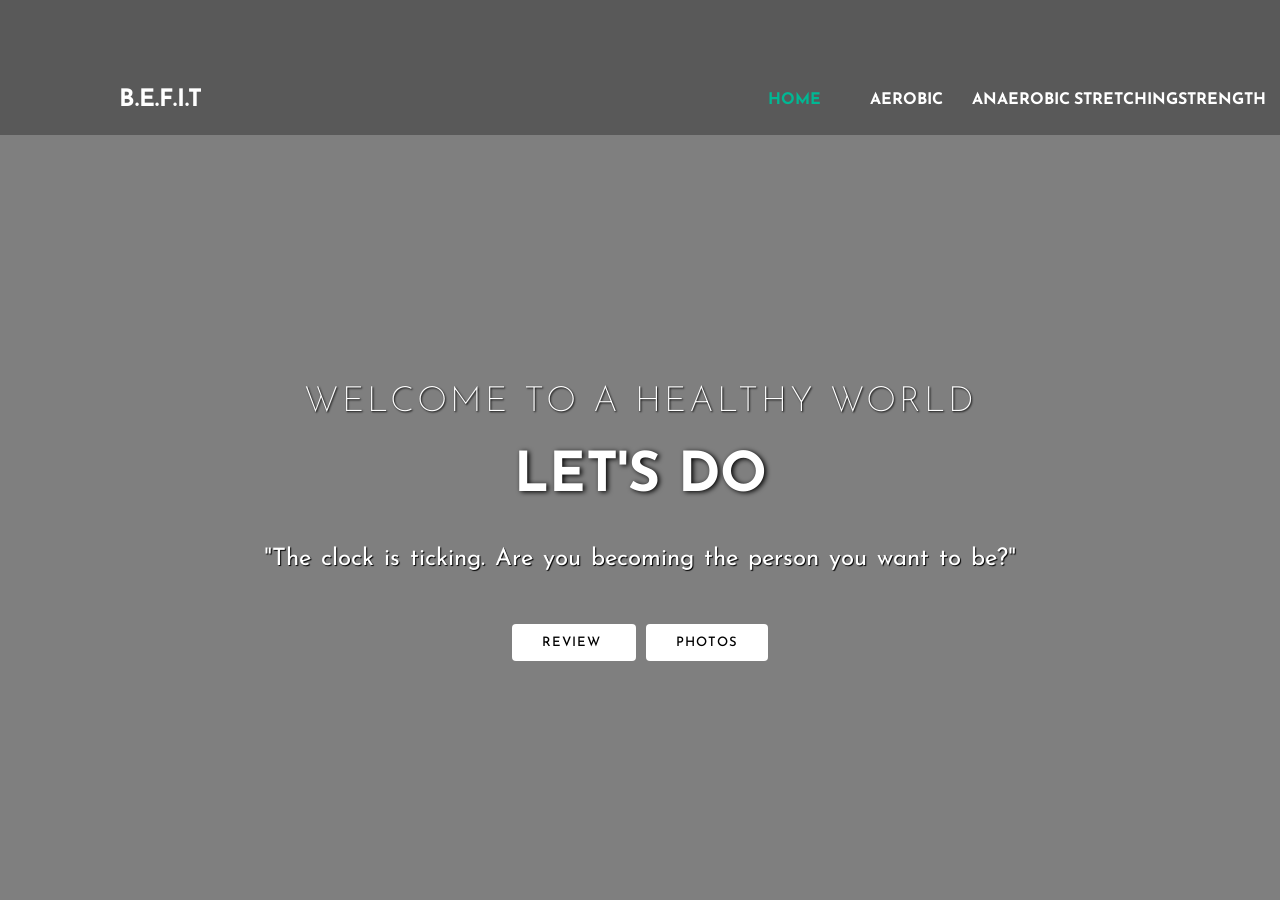
<file: index.html>
<!DOCTYPE html>
<html lang="en">
<head>
	<title> HOME </title>
	<meta charset="utf-8">
	<link rel="stylesheet" type="text/css" href="./Capstone/Capstone.css">
	<script src="./Capstone/Capstone.js"></script>
	<link rel="stylesheet" href="//fonts.googleapis.com/css?family=Josefin+Sans" />
	<link rel="stylesheet" href="https://cdnjs.cloudflare.com/ajax/libs/animate.css/4.0.0/animate.min.css">
	</head>

<body>
	<header class="slider">
		
		<nav class="laptop">
			<div class="logo">
				<h1 class="animate__animated animate__heartBeat"> B.e.F.i.t </h1>
			</div>

			<div class="menu">
				<a href="#"> Home </a>
				<a href="./Capstone/Aerobic.html"> Aerobic </a>
				<a href="./Capstone/Anerobic.html"> anaerobic </a>
				<a href="./Capstone/Stretching.html"> Stretching </a>
				<a href="./Capstone/Strength.html"> Strength </a>
			</div>
		</nav>

		<nav class="mobile">
			<div class="logo">
				<h1 class="animate__animated animate__heartBeat"> B.e.F.i.t </h1>
			</div>

			<!-- Top menu -->
			<div class="h">
			  <div class="h" style="max-width:1200px;margin:auto">
			    <div class="a" onclick="w3_open()">☰</div>
			  </div>

			 <!-- Sidebar (hidden by default) -->
			<nav class="h" style="display:none;z-index:2;width:40%;min-width:300px" id="mySidebar">
			  <a href="javascript:void(0)" onclick="w3_close()"
			  class="c"> X </a>
			  <a href="#food" onclick="w3_close()" class="h">Home</a>
			  <a href="./Capstone/Aerobic.html" onclick="w3_close()" class="h"> Aerobic</a>
			  <a href="./Capstone/Anerobic.html" onclick="w3_close()" class="h">anaerobic</a>
			  <a href="./Capstone/Stretching.html" onclick="w3_close()" class="h">Stretching</a>
			  <a href="./Capstone/Strength.html" onclick="w3_close()" class="h"> Strength</a>
			</nav>
		</nav>
				<main>
				<section>
					<h3> Welcome to a Healthy World </h3>
					<h1> Let's do  <span class="change_content"> </span></h1>
					<p class="quote"> "The clock is ticking. Are you becoming the person you want to be?" </p>
					<a href="https://docs.google.com/forms/d/e/1FAIpQLSfPNBRwHGi1Z7X43zQ2ArgzA5_q2PSQrB1CFOMDgDFxu7SiSQ/viewform?usp=pp_url" class="btnone"> Review </a>
					<a href="https://umichwebdesign.github.io/Capstone/Capstone/Photogallery.html"  class="btntwo"> Photos </a>
				</section>
				</main>
	</header>

</body>
</html>
</file>
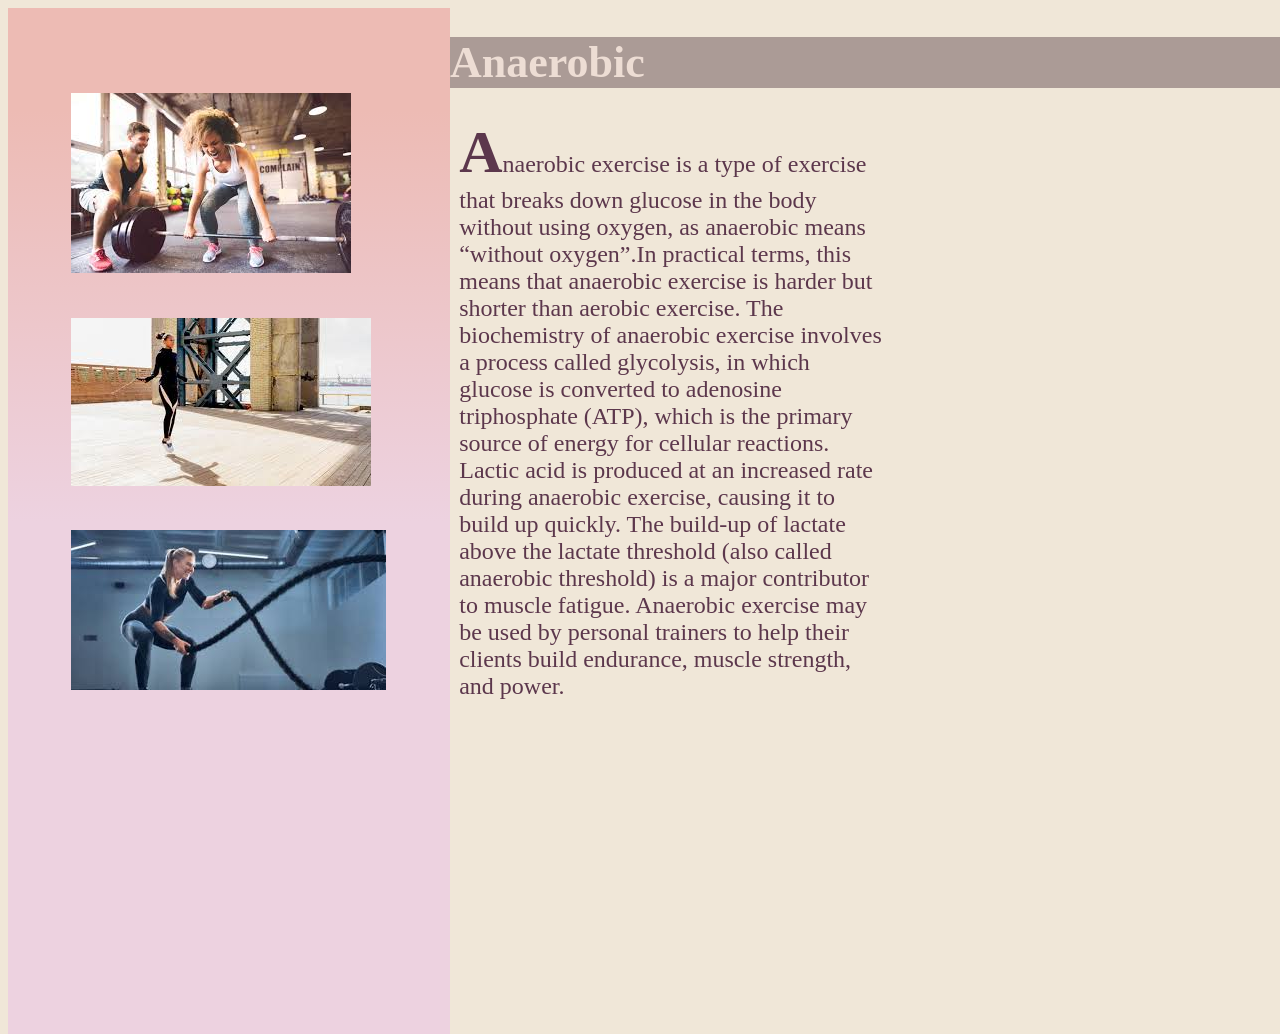
<file: Capstone/Anerobic.html>
<html lang="en">
<head>
	<title> ANAEROBIC </title>
	<meta charset="utf-8">
	<link rel="stylesheet" href="//fonts.googleapis.com/css?family=Josefin+Sans" />
	<link rel="stylesheet" href="https://cdnjs.cloudflare.com/ajax/libs/animate.css/4.0.0/animate.min.css">
	<link rel="stylesheet" type="text/css" href="Menu.css">
	</head>

<body>
	<div>
		<img src="[data-uri]">

		<img src="[data-uri]">

		<img src="[data-uri]">
	</div>

	<header>
	<h1 class="animate__animated animate__bounce">Anaerobic</h1>
	<p>
		Anaerobic exercise is a type of exercise that breaks down glucose in the body without using oxygen, as anaerobic means “without oxygen”.In practical terms, this means that anaerobic exercise is harder but shorter than aerobic exercise.

		The biochemistry of anaerobic exercise involves a process called glycolysis, in which glucose is converted to adenosine triphosphate (ATP), which is the primary source of energy for cellular reactions.

		Lactic acid is produced at an increased rate during anaerobic exercise, causing it to build up quickly. The build-up of lactate above the lactate threshold (also called anaerobic threshold) is a major contributor to muscle fatigue.

		Anaerobic exercise may be used by personal trainers to help their clients build endurance, muscle strength, and power.
	</p>
	</header>


</body>
</html>
</file>
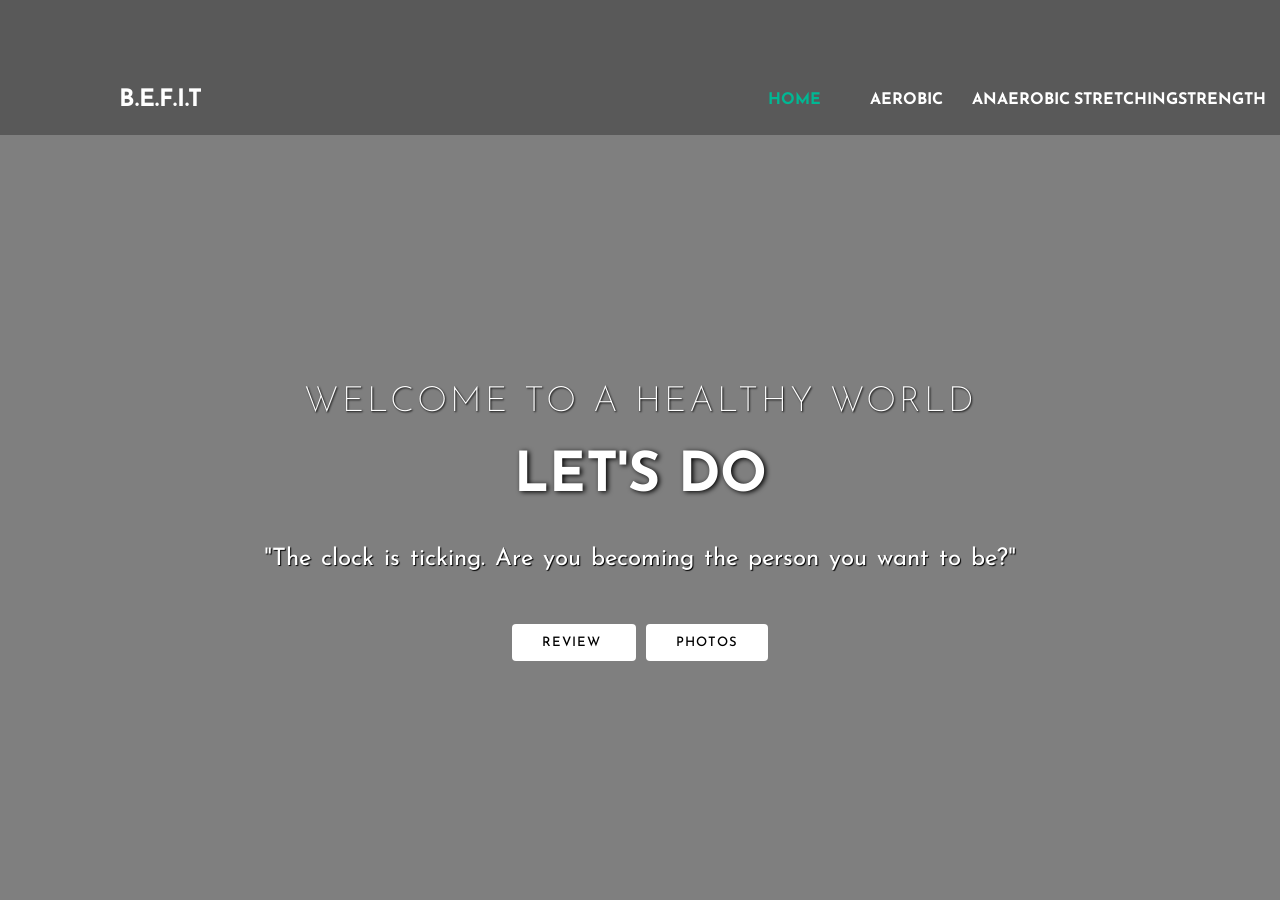
<file: Capstone/Capstone.html>
<!DOCTYPE html>
<html lang="en">
<head>
	<title> HOME </title>
	<meta charset="utf-8">
	<link rel="stylesheet" type="text/css" href="Capstone.css">
	<script src="Capstone.js"></script>
	<link rel="stylesheet" href="//fonts.googleapis.com/css?family=Josefin+Sans" />
	<link rel="stylesheet" href="https://cdnjs.cloudflare.com/ajax/libs/animate.css/4.0.0/animate.min.css">
	</head>

<body>
	<header class="slider">
		
		<nav class="laptop">
			<div class="logo">
				<h1 class="animate__animated animate__heartBeat"> B.e.F.i.t </h1>
			</div>

			<div class="menu">
				<a href="#"> Home </a>
				<a href="Aerobic.html"> Aerobic </a>
				<a href="Anerobic.html"> anaerobic </a>
				<a href="Stretching.html"> Stretching </a>
				<a href="Strength.html"> Strength </a>
			</div>
		</nav>

		<nav class="mobile">
			<div class="logo">
				<h1 class="animate__animated animate__heartBeat"> B.e.F.i.t </h1>
			</div>

			<!-- Top menu -->
			<div class="h">
			  <div class="h" style="max-width:1200px;margin:auto">
			    <div class="a" onclick="w3_open()">☰</div>
			  </div>

			 <!-- Sidebar (hidden by default) -->
			<nav class="h" style="display:none;z-index:2;width:40%;min-width:300px" id="mySidebar">
			  <a href="javascript:void(0)" onclick="w3_close()"
			  class="c"> X </a>
			  <a href="#food" onclick="w3_close()" class="h">Home</a>
			  <a href="Aerobic.html" onclick="w3_close()" class="h"> Aerobic</a>
			  <a href="Anerobic.html" onclick="w3_close()" class="h">anaerobic</a>
			  <a href="Stretching.html" onclick="w3_close()" class="h">Stretching</a>
			  <a href="Strength.html" onclick="w3_close()" class="h"> Strength</a>
			</nav>
		</nav>
				<main>
				<section>
					<h3> Welcome to a Healthy World </h3>
					<h1> Let's do  <span class="change_content"> </span></h1>
					<p class="quote"> "The clock is ticking. Are you becoming the person you want to be?" </p>
					<a href="https://docs.google.com/forms/d/e/1FAIpQLSfPNBRwHGi1Z7X43zQ2ArgzA5_q2PSQrB1CFOMDgDFxu7SiSQ/viewform?usp=pp_url" class="btnone"> Review </a>
					<a href="https://umichwebdesign.github.io/Capstone/Capstone/Photogallery.html"  class="btntwo"> Photos </a>
				</section>
				</main>
	</header>

</body>
</html>
</file>
<file: Capstone/Capstone.css>
@media only screen and (min-width: 320px){
*{
	margin: 0;
	padding: 0;
	box-sizing: border-box;
	font-family: 'Josefin Sans',sans-serif;

}

.laptop{
	display: none;
}

.mobile .logo{
	width: 100%;
	height: 15vh;
	padding-top: 3%;
	background: rgba(0,0,0,0.3);
	color: #fff;
	font-size: 350%;
	justify-content: space-between;
	display: flex;
	text-transform: uppercase;
	align-items: center;
	padding-left: 40vw;
}

.a{
	font-size: 250%;
	color: #fff;
	text-align: right;
}

.a:hover {
	color: #00b894;
}

.h{
	display: block;
	background: rgba(0,0,0,0.1);
	text-decoration: none;
	color: #fff;
	font-size: 150%;
	text-align: left;
	text-transform: uppercase;
	font-weight: bold;
}

.h:hover{
	color: #f1eea6;
}

.c{
	font-size: 250%;
	text-decoration: none;
	display: block;
	background: rgba(0,0,0,0.1);
	color: #e61c25;
	text-align: right;
	text-transform: uppercase;
	font-weight: bold;
}

.c:hover{
	color: #00b894;
}

main{
 	width: 100%;
 	height: 85vh;
 	display: flex;
 	justify-content: center;
 	align-items: center;
 	text-align: center;
 	color: #fff;
 }

 section h3{
 	font-size: 400%;
 	font-weight: 200;
 	letter-spacing: 25%;
 	text-transform: uppercase;
 	text-shadow: 1px 1px 5px #212121;
 }

section h1{
	font-size: 325%;
 	font-weight: 700;
 	text-shadow: 25% 20% 30% #212121;	
 	text-transform: uppercase;
 	margin: 5% 0 4% 0;
	padding-bottom: 3%;
}
 
.quote{
	display: none
}

section  a{
	padding: 2% 3%;
	margin: 5%;
	border-radius: 4px;
	outline: none;
	text-transform: uppercase;
	font-size: 150%;
	font-weight: 500;
	text-decoration: none;
	letter-spacing: 1%;
	transition: all .5s ease;
}

section .btnone{
	background: #fff;
	color: #000;
}

.btnone:hover{
	background: #00b894;
	color: #fff;
	padding: 5%;
}
section .btntwo{
	background: #fff;
	color: #000;
}

.btntwo:hover{
	background: #00b894;
	color: #fff;
	padding: 5%;
}

.change_content:after{
	content: '';
	animation: changetext 5s infinite linear;
	color: #00b894;
}

	@keyframes changetext{
	0%{ content: "Jogging"; }
	20%{ content: "Dancing"; }
	40%{ content: "weight lifting"; }
	60%{ content: "yoga"; }
	80%{ content: "stretching"; }
	100%{ content: " tai chi "; }
}

.slider{
	width: 100%;
	height: 100vh;
	background-image: linear-gradient(rgba(0,0,0,0.5),rgba(0,0,0,0.5)),
	url(https://img.freepik.com/free-photo/young-sportive-woman-doing-exercises-with-jumping-rope-white_176420-7781.jpg?size=338&ext=jpg&uid=A&ga=GA1.2.1454936676.1593013282);
	background-size: cover;	 
	background-repeat: no-repeat;
	animation: slide 5s infinite;
}

@keyframes slide{
	20%{background-image: linear-gradient(rgba(0,0,0,0.5),rgba(0,0,0,0.5)),
		url(https://img.freepik.com/free-photo/full-length-portrait-concentrated-fit-sportswoman_171337-10248.jpg?size=338&ext=jpg&uid=A&ga=GA1.2.1454936676.1593013282);}

	40%{background-image: linear-gradient(rgba(0,0,0,0.5),rgba(0,0,0,0.5)),
		url(https://img.freepik.com/free-photo/portrait-attractive-young-woman-doing-yoga-pilates-exercise_1153-5147.jpg?size=338&ext=jpg&uid=A&ga=GA1.2.1454936676.1593013282);}

	60%{background-image: linear-gradient(rgba(0,0,0,0.5),rgba(0,0,0,0.5)),
		url(https://img.freepik.com/free-photo/sporty-woman-doing-aerobic-exercise_155003-311.jpg?size=338&ext=jpg&uid=A&ga=GA1.2.1454936676.1593013282);}

	80%{background-image: linear-gradient(rgba(0,0,0,0.5),rgba(0,0,0,0.5)),
		url(https://img.freepik.com/free-photo/beautiful-young-woman-running-green-park-sunny-summer-day_1153-5106.jpg?size=338&ext=jpg&uid=A&ga=GA1.2.1454936676.1593013282);}

	100%{background-image: linear-gradient(rgba(0,0,0,0.5),rgba(0,0,0,0.5)),
		url(https://t3.ftcdn.net/jpg/02/97/28/02/240_F_297280269_JmOaeZ9o4V4sXKbjin5oFmfA2IqKMyeV.jpg);}

}


}

/*************************************************************************************************************************/

@media only screen and (min-width: 992px){
	*{
	margin: 0;
	padding: 0;
	box-sizing: border-box;
	font-family: 'Josefin Sans',sans-serif;

}

.laptop{
	display: none;
}

.mobile .logo{
	width: 100%;
	padding-top: 5%;
	height: 15vh;
	background: rgba(0,0,0,0.3);
	color: #fff;
	font-size: 450%;
	justify-content: space-between;
	display: flex;
	text-transform: uppercase;
	align-items: center;
	padding-left: 40vw;
}

.a{
	font-size: 350%;
	text-align: right;
}

.a:hover{
	color: #00b894;
}

.h{
	display: block;
	background: rgba(0,0,0,0.1);
	text-decoration: none;
	color: #fff;
	font-size: 350%;
	text-align: left;
	text-transform: uppercase;
	font-weight: bold;
}

.h:hover{
	color: #f1eea6;
}

.c{
	font-size: 450%%;
	text-decoration: none;
	display: block;
	background: rgba(0,0,0,0.1);
	color: #bd0b13;
	text-align: right;
	text-transform: uppercase;
	font-weight: bold;
}

.c:hover{
	color: #00b894;
}

main{
 	width: 100%;
 	height: 85vh;
 	display: flex;
 	justify-content: center;
 	align-items: center;
 	text-align: center;
 	color: #fff;
 }

 section h3{
 	font-size: 275%;
 	font-weight: 200;
 	letter-spacing: 25%;
 	text-transform: uppercase;
 	text-shadow: 1px 1px 5px #212121;
 }

section h1{
	font-size: 250%;
 	font-weight: 700;
 	text-shadow: 25% 20% 30% #212121;	
 	text-transform: uppercase;
 	margin: 5% 0 4% 0;
}

.quote{
	display: block;
	font-size: 150%;
	padding-bottom: 5%;
}

section  a{
	padding: 2% 3%;
	margin: 5%;
	border-radius: 4px;
	outline: none;
	text-transform: uppercase;
	font-size: 100%;
	font-weight: 500;
	text-decoration: none;
	letter-spacing: 1%;
	transition: all .5s ease;
}

section .btnone{
	background: #fff;
	color: #000;
}

.btnone:hover{
	background: #00b894;
	color: #fff;
}
section .btntwo{
	background: #fff;
	color: #000;
}

.btntwo:hover{
	background: #00b894;
	color: #fff;
}

.change_content:after{
	content: '';
	animation: changetext 5s infinite linear;
	color: #00b894;
}

	@keyframes changetext{
	0%{ content: "Jogging"; }
	20%{ content: "Dancing"; }
	40%{ content: "weight lifting"; }
	60%{ content: "yoga"; }
	80%{ content: "stretching"; }
	100%{ content: " tai chi "; }
}

.slider{
	width: 100%;
	height: 100vh;
	background-image: linear-gradient(rgba(0,0,0,0.5),rgba(0,0,0,0.5)),
	url(https://img.freepik.com/free-photo/woman-training-with-weights_23-2148435340.jpg?size=626&ext=jpg&uid=A&ga=GA1.2.1454936676.1593013282);
	background-size: cover;	 
	background-repeat: no-repeat;
	animation: slide 5s infinite;
}

@keyframes slide{
	20%{background-image: linear-gradient(rgba(0,0,0,0.5),rgba(0,0,0,0.5)),
		url(https://img.freepik.com/free-photo/sportswoman-crouch-start-dark_23-2147752878.jpg?size=626&ext=jpg&uid=A&ga=GA1.2.1454936676.1593013282);}

	40%{background-image: linear-gradient(rgba(0,0,0,0.5),rgba(0,0,0,0.5)),
		url(https://img.freepik.com/free-photo/active-young-woman-training-outdoor_23-2148381886.jpg?size=626&ext=jpg&uid=A&ga=GA1.2.1454936676.1593013282);}

	60%{background-image: linear-gradient(rgba(0,0,0,0.5),rgba(0,0,0,0.5)),
		url(https://img.freepik.com/free-photo/woman-lifting-dumbbell-gym_23-2147778563.jpg?size=626&ext=jpg&uid=A&ga=GA1.2.1454936676.1593013282);}

	80%{background-image: linear-gradient(rgba(0,0,0,0.5),rgba(0,0,0,0.5)),
		url(https://img.freepik.com/free-photo/athletic-woman-doing-push-ups-kettle-ball_23-2147949601.jpg?size=626&ext=jpg&uid=A&ga=GA1.2.1454936676.1593013282);}

	100%{background-image: linear-gradient(rgba(0,0,0,0.5),rgba(0,0,0,0.5)),
		url(https://img.freepik.com/free-photo/front-view-sporty-woman-doing-exercises_23-2148499238.jpg?size=626&ext=jpg&uid=A&ga=GA1.2.1454936676.1593013282);}

}


}
/*************************************************************************************************************************/
@media only screen and (min-width: 1200px){
	*{
	margin: 0;
	padding: 0;
	box-sizing: border-box;
	font-family: 'Josefin Sans',sans-serif;

}
/*header{
	width: 100%;
	height: 100vh;
	background-image: linear-gradient(rgba(0,0,0,0.3),rgba(0,0,0,0.1)),;
	background-repeat: no-repeat;
	background-size: cover;
}*/

.mobile{
	display: none;
}

.laptop{
	width: 100%;
	height: 15vh;
	padding-top: 5%;
	background: rgba(0,0,0,0.3);
	color: #fff;
	justify-content: space-between;
	display: flex;
	text-transform: uppercase;
	align-items: center;

}

.laptop .logo{
	width: 25%;
	text-align: center;
}

.laptop .menu{
	width: 40%;
	display: flex;
	justify-content: space-around;
}

.laptop .menu a{
	width: 25%;
	text-decoration: none;
	color: #fff;
	font-weight: bold;
}

.laptop .menu a:first-child{
	color: #00b894;
}

 main{
 	width: 100%;
 	height: 85vh;
 	display: flex;
 	justify-content: center;
 	align-items: center;
 	text-align: center;
 	color: #fff;
 }

  section h3{
 	font-size: 275%;
 	font-weight: 200;
 	letter-spacing: 25%;
 	text-transform: uppercase;
 	text-shadow: 1px 1px 5px #212121;
 }

section h1{
	font-size: 250%;
 	font-weight: 700;
 	text-shadow: 25% 20% 30% #212121;	
 	text-transform: uppercase;
 	margin: 5% 0 4% 0;
}
 
section p{
	font-size: 125%;
	word-spacing: 5%;
	margin-bottom: 5%;
	text-shadow: 10% 10% 10% #212121;
}

.quote{
display: block;
}

section  a{
	padding: 2% 3%;
	margin: 5%;
	border-radius: 4px;
	outline: none;
	text-transform: uppercase;
	font-size: 100%;
	font-weight: 500;
	text-decoration: none;
	letter-spacing: 1%;
	transition: all .5s ease;
}

section .btnone{
	background: #fff;
	color: #000;
}

.btnone:hover{
	background: #00b894;
	color: #fff;
}
section .btntwo{
	background: #fff;
	color: #000;
}

.btntwo:hover{
	background: #00b894;
	color: #fff;
}

.change_content:after{
	content: '';
	animation: changetext 5s infinite linear;
	color: #00b894;
}


	@keyframes changetext{
	0%{ content: "Jogging"; }
	20%{ content: "Dancing"; }
	40%{ content: "weight lifting"; }
	60%{ content: "yoga"; }
	80%{ content: "stretching"; }
	100%{ content: " tai chi "; }
}

.slider{
	width: 100%;
	height: 100vh;
	background-image: linear-gradient(rgba(0,0,0,0.5),rgba(0,0,0,0.5)),
	url(https://image.freepik.com/free-photo/female-athlete-running-outdoor_23-2148381961.jpg);
	background-size: cover;	 
	background-repeat: no-repeat;
	animation: slide 5s infinite;
}

@keyframes slide{
	20%{background-image: linear-gradient(rgba(0,0,0,0.5),rgba(0,0,0,0.5)),
		url(https://img.freepik.com/free-photo/silhouettes-sportive-women-dancing-zumba-near-sea-sunrise_176420-1491.jpg?size=626&ext=jpg);}

	40%{background-image: linear-gradient(rgba(0,0,0,0.5),rgba(0,0,0,0.5)),
		url(https://img.freepik.com/free-photo/fitness-woman-weightlifting-workout-gym_155003-9544.jpg?size=626&ext=jpg);}

	60%{background-image: linear-gradient(rgba(0,0,0,0.5),rgba(0,0,0,0.5)),
		url(https://img.freepik.com/free-photo/young-sporty-woman-practicing-yoga-pink-yoga-suit-sunrise-park_140725-14123.jpg?size=626&ext=jpg);}

	80%{background-image: linear-gradient(rgba(0,0,0,0.5),rgba(0,0,0,0.5)),
		url(https://img.freepik.com/free-photo/woman-practicing-advanced-yoga-against-dark-urban-wall_1157-35858.jpg?size=626&ext=jpg);}

	100%{background-image: linear-gradient(rgba(0,0,0,0.5),rgba(0,0,0,0.5)),
		url(https://img.freepik.com/free-photo/beautiful-woman-practicing-yoga_1385-1448.jpg?size=626&ext=jpg);}

}
}

/*************************************************************************************************************************/

@media only screen and (min-width: 992px){
	*{
	margin: 0;
	padding: 0;
	box-sizing: border-box;
	font-family: 'Josefin Sans',sans-serif;

}
/*header{
	width: 100%;
	height: 100vh;
	background-image: linear-gradient(rgba(0,0,0,0.3),rgba(0,0,0,0.1)),;
	background-repeat: no-repeat;
	background-size: cover;
}*/

.mobile{
	display: none;
}

.laptop{
	width: 100%;
	height: 15vh;
	background: rgba(0,0,0,0.3);
	color: white;
	justify-content: space-between;
	display: flex;
	text-transform: uppercase;
	align-items: center;

}

.laptop .logo{
	width: 25%;
	text-align: center;
}

.laptop .menu{
	width: 40%;
	display: flex;
	justify-content: space-around;
}

.laptop .menu a{
	width: 25%;
	text-decoration: none;
	color: white;
	font-weight: bold;
}

.laptop .menu a:first-child{
	color: #00b894;
}

 main{
 	width: 100%;
 	height: 85vh;
 	display: flex;
 	justify-content: center;
 	align-items: center;
 	text-align: center;
 	color: white;
 }

 section h3{
 	font-size: 35px;
 	font-weight: 200;
 	letter-spacing: 3px;
 	text-shadow: 1px 1px 2px black;
 }

section h1{
	font-size: 55px;
 	font-weight: 700;
 	text-shadow: 2px 1px 5px black;	
 	text-transform: uppercase;
 	margin: 30px 0 20px 0;
}
 
section p{
	font-size: 25px;
	word-spacing: 2px;
	margin-bottom: 25px;
	text-shadow: 1px 1px 1px black;
}

.quote{
display: block;
}

section  a{
	padding: 12px 30px;
	margin: 5px;
	border-radius: 4px;
	outline: none;
	text-transform: uppercase;
	font-size: 13px;
	font-weight: 500;
	text-decoration: none;
	letter-spacing: 1px;
	transition: all .5s ease;
}

section .btnone{
	background: #fff;
	color: #000;
}

.btnone:hover{
	background: #00b894;
	color: white;
}
section .btntwo{
	background: #fff;
	color: #000;
}

.btntwo:hover{
	background: #00b894;
	color: white;;
}

.change_content:after{
	content: '';
	animation: changetext 5s infinite linear;
	color: #00b894;
}

	@keyframes changetext{
	0%{ content: "Jogging"; }
	20%{ content: "Dancing"; }
	40%{ content: "weight lifting"; }
	60%{ content: "yoga"; }
	80%{ content: "stretching"; }
	100%{ content: " tai chi "; }
}

.slider{
	width: 100%;
	height: 100vh;
	background-image: linear-gradient(rgba(0,0,0,0.5),rgba(0,0,0,0.5)),
	url(https://image.freepik.com/free-photo/female-athlete-running-outdoor_23-2148381961.jpg);
	background-size: cover;	 
	background-repeat: no-repeat;
	animation: slide 5s infinite;
}

@keyframes slide{
	20%{background-image: linear-gradient(rgba(0,0,0,0.5),rgba(0,0,0,0.5)),
		url(https://img.freepik.com/free-photo/silhouettes-sportive-women-dancing-zumba-near-sea-sunrise_176420-1491.jpg?size=626&ext=jpg);}

	40%{background-image: linear-gradient(rgba(0,0,0,0.5),rgba(0,0,0,0.5)),
		url(https://img.freepik.com/free-photo/fitness-woman-weightlifting-workout-gym_155003-9544.jpg?size=626&ext=jpg);}

	60%{background-image: linear-gradient(rgba(0,0,0,0.5),rgba(0,0,0,0.5)),
		url(https://img.freepik.com/free-photo/young-sporty-woman-practicing-yoga-pink-yoga-suit-sunrise-park_140725-14123.jpg?size=626&ext=jpg);}

	80%{background-image: linear-gradient(rgba(0,0,0,0.5),rgba(0,0,0,0.5)),
		url(https://img.freepik.com/free-photo/woman-practicing-advanced-yoga-against-dark-urban-wall_1157-35858.jpg?size=626&ext=jpg);}

	100%{background-image: linear-gradient(rgba(0,0,0,0.5),rgba(0,0,0,0.5)),
		url(https://img.freepik.com/free-photo/beautiful-woman-practicing-yoga_1385-1448.jpg?size=626&ext=jpg);}

}
}
</file>
<file: Capstone/Menu.css>
@media only screen and (min-width: 320px){
*{
	background: #F0E7D8;
}

h1{
	font-family: cursive;
	font-size: 375%;
	display: block;
	color: #EDDDD4;
	background: #AB9B96;
}

div{
	display: inline-block;
	float: left;
	background: linear-gradient(#EDBBB4 10%, #EDD2E0 50%) ;
	width: 30%;
	padding: 5%;
	margin: 0;
	height: 100vh;
}

img{
	margin: 7% 0 7% 0;
}
header{
	float: left;
	width: 35%;
	
}

p{
	font-size: 200%;
	color: #5C374C;
	padding: 0 10%;
}

p::first-letter {
  font-weight: bold;
  font-size: 250%;

}

}

@media only screen and (min-width: 992px){
*{
	background: #F0E7D8;
}

h1{
	font-family: cursive;
	font-size: 350%;
	display: block;
	color: #EDDDD4;
	background: #AB9B96;
}

div{
	display: inline-block;
	float: left;
	background: linear-gradient(#EDBBB4 10%, #EDD2E0 50%) ;
	width: 35%;
	padding: 5%;
	margin: 0;
	height: 100vh;
}

img{
	margin: 7% 0 7% 0;
}
header{
	float: left;
	width: 35%;
	
}

p{
	font-size: 150%;
	color: #5C374C;
	padding: 0 10%;
}

p::first-letter {
  font-weight: bold;
  font-size: 200%;

}
}

@media only screen and (min-width: 1200px){

*{
	background: #F0E7D8;
}

h1{
	font-family: cursive;
	font-size: 275%;
	width: 100vw;
	display: block;
	color: #EDDDD4;
	background: #AB9B96;
}

div{
	display: inline-block;
	float: left;
	background: linear-gradient(#EDBBB4 10%, #EDD2E0 50%) ;
	width: 25%;
	padding: 5%;
	margin: 0;
	height: 100vh;
}

img{
	margin: 7% 0 7% 0;
	size: 75%
}
header{
	float: left;
	width: 35%;
	
}

p{
	font-size: 150%;
	color: #5C374C;
	padding: 0 2%;
}

p::first-letter {
  font-weight: bold;
  font-size: 250%;

}
}
</file>
